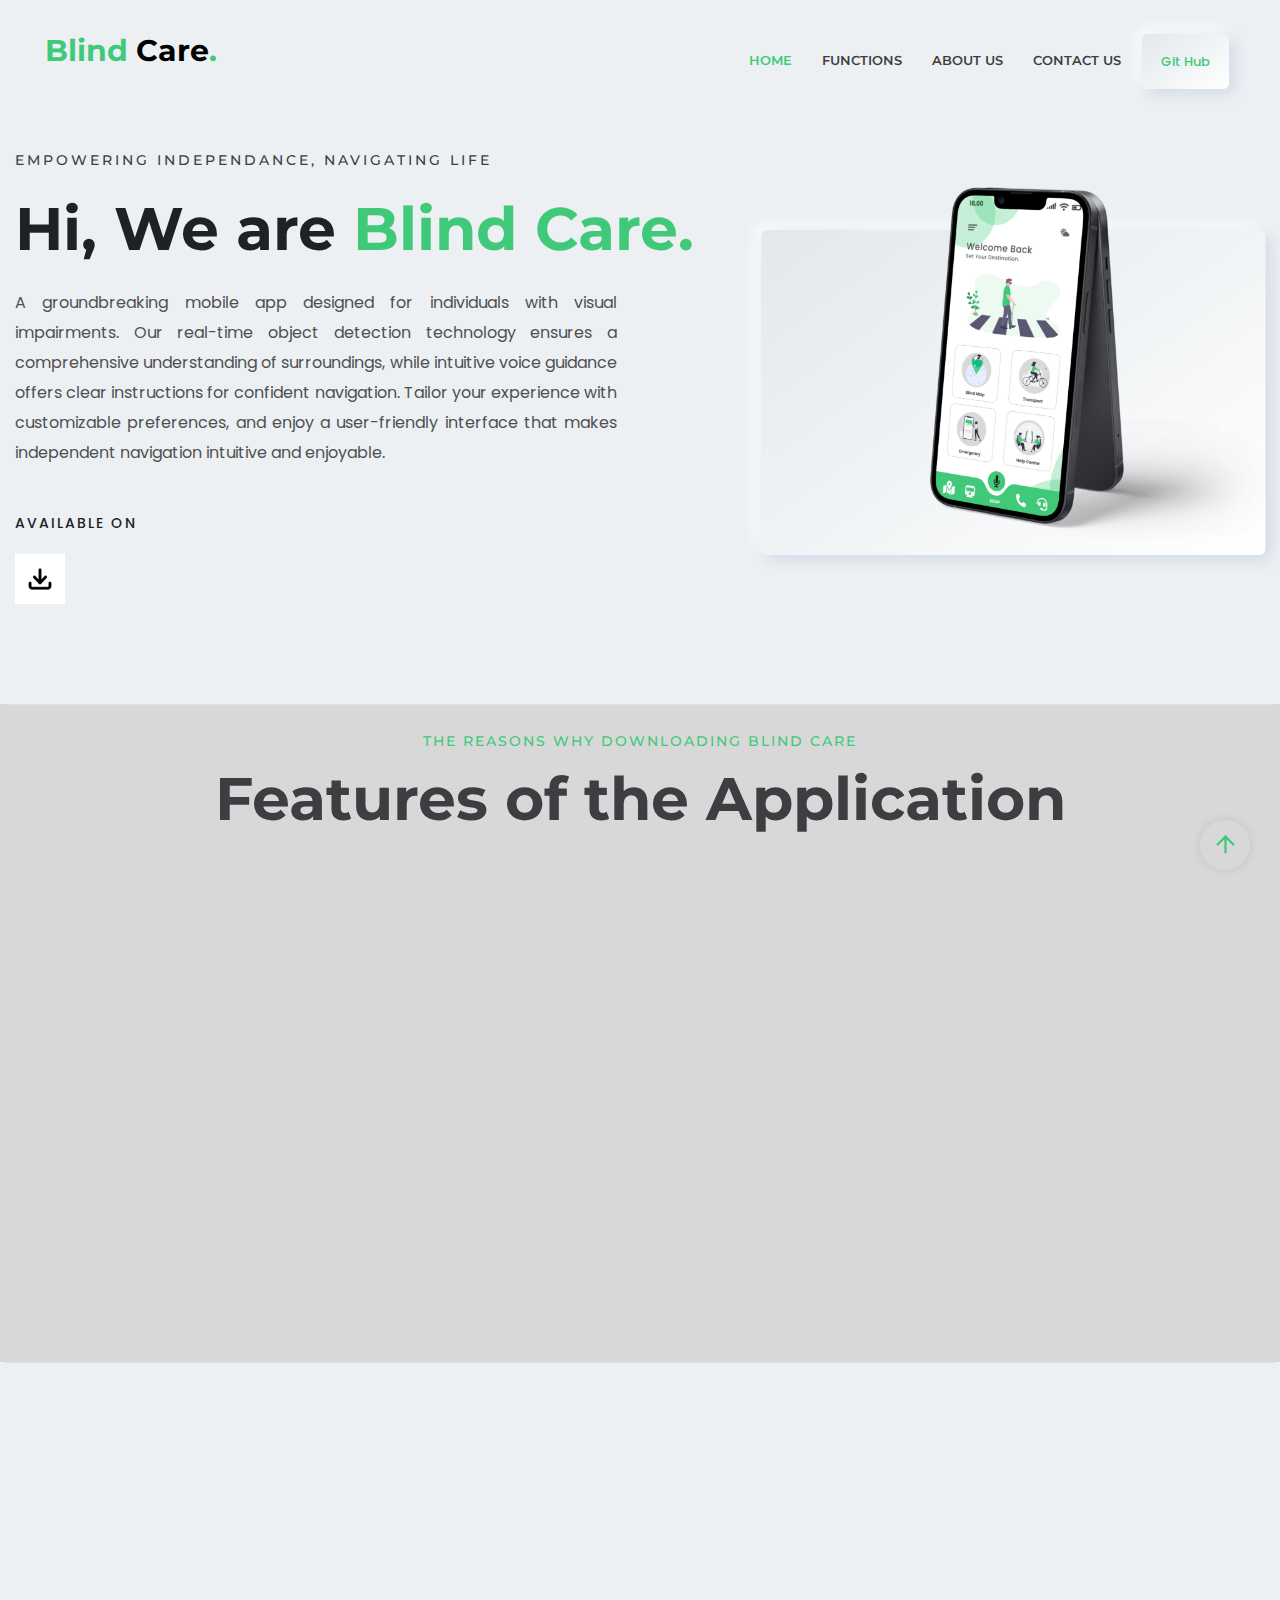
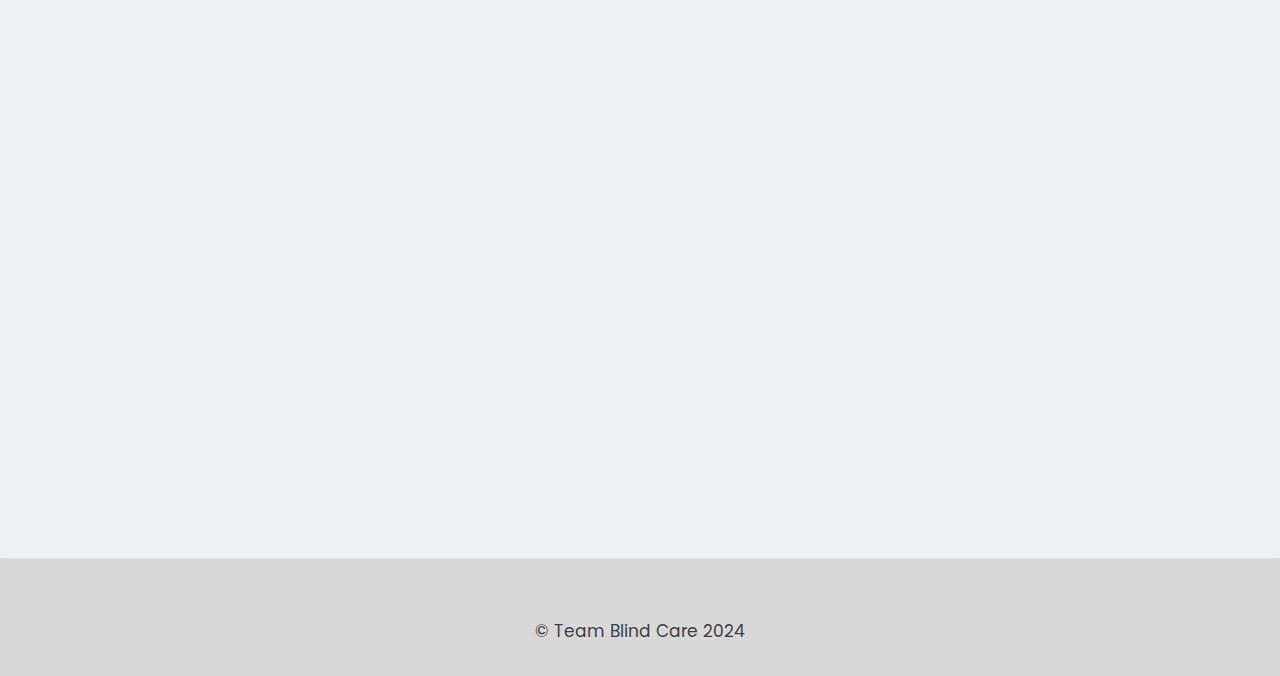
<file: index.html>
<!DOCTYPE html>
<html lang="en">

<head>

    <meta charset="utf-8">
    <meta http-equiv="x-ua-compatible" content="ie=edge">
    <title>Blind Care</title>
    <meta name="robots" content="noindex, follow" />
    <meta name="description" content="">
    <meta name="viewport" content="width=device-width, initial-scale=1, shrink-to-fit=no">

    <!-- CSS 
    ============================================ -->
    <link rel="stylesheet" href="assets/css/vendor/bootstrap.min.css">
    <link rel="stylesheet" href="assets/css/vendor/slick.css">
    <link rel="stylesheet" href="assets/css/vendor/slick-theme.css">
    <link rel="stylesheet" href="assets/css/vendor/aos.css">
    <link rel="stylesheet" href="assets/css/plugins/feature.css">
    <link rel="shortcut icon" href="./assets/images/favicon.ico" type="image/x-icon">
    <!-- Style css -->
    <link rel="stylesheet" href="assets/css/style.css">
</head>

<body class="template-color-1 spybody white-version" data-spy="scroll" data-target=".navbar-example2" data-offset="150">

    <!-- Start Header -->
    <header class="rn-header haeder-default black-logo-version header--fixed header--sticky">
        <div class="header-wrapper rn-popup-mobile-menu m--0 row align-items-center">
            <!-- Start Header Left -->
            <div class="col-lg-2 col-6">
                <div class="header-left">
                    <h3 id="name">Blind<span class="name"> Care</span>.</h3>
                </div>
            </div>
            <!-- End Header Left -->
            <!-- Start Header Center -->
            <div class="col-lg-10 col-6">
                <div class="header-center">
                    <nav id="sideNav" class="mainmenu-nav navbar-example2 d-none d-xl-block">
                        <!-- Start Mainmanu Nav -->
                        <ul class="primary-menu nav nav-pills">
                            <li class="nav-item"><a class="nav-link smoth-animation active" href="#home">Home</a></li>
                            <!-- <li class="nav-item"><a class="nav-link smoth-animation" href="#features">Services</a></li> -->
                            <li class="nav-item"><a class="nav-link smoth-animation" href="#portfolio">Functions</a></li>
                            <!-- <li class="nav-item"><a class="nav-link smoth-animation" href="#resume">Resume</a></li> -->
                            <li class="nav-item"><a class="nav-link smoth-animation" href="#testimonial">About Us</a></li>
                            <li class="nav-item"><a class="nav-link smoth-animation" href="#contacts">Contact Us</a></li>
                        </ul>
                        <!-- End Mainmanu Nav -->
                    </nav>
                    <!-- Start Header Right  -->
                    <div class="header-right">
                        <a class="rn-btn" target="_blank" href="https://github.com/ImKavinduSandaruwan/Blind_Care"><span>Git Hub</span></a>
                        <div class="hamberger-menu d-block d-xl-none">
                            <i id="menuBtn" class="feather-menu humberger-menu"></i>
                        </div>
                        <div class="close-menu d-block">
                            <span class="closeTrigger">
                            <i data-feather="x"></i>
                        </span>
                        </div>
                    </div>
                    <!-- End Header Right  -->

                </div>
            </div>
            <!-- End Header Center -->
        </div>
    </header>
    <!-- End Header Area -->
    <!-- Start Popup Mobile Menu  -->
    <div class="popup-mobile-menu">
        <div class="inner">
            <div class="menu-top">
                <div class="menu-header">
                    <a class="logo" href="index.html">
                        <h3 id="name">We are<span class="name"> Blind Care</span>.</h3>
                    </a>
                    <div class="close-button">
                        <button class="close-menu-activation close"><i data-feather="x"></i></button>
                    </div>
                </div>
                <p class="discription">Empowering Independance, Navigating Life.</p>
            </div>
            <div class="content">
                <ul class="primary-menu nav nav-pills">
                    <li class="nav-item"><a class="nav-link smoth-animation active" href="#home">Home</a></li>
                    <li class="nav-item"><a class="nav-link smoth-animation" href="#portfolio">Functions</a></li>
                    <li class="nav-item"><a class="nav-link smoth-animation" href="#testimonial">Team Members</a></li>
                    <li class="nav-item"><a class="nav-link smoth-animation" href="#resume">Contact Us</a></li>
                </ul>
                <!-- social sharea area -->
                <div class="social-share-style-1 mt--40">
                    <span class="title">Find Us</span>
                    <ul class="social-share d-flex liststyle">
                        <li class="facebook"><a href="#"><svg xmlns="http://www.w3.org/2000/svg" width="24" height="24" viewBox="0 0 24 24" fill="none" stroke="currentColor" stroke-width="2" stroke-linecap="round" stroke-linejoin="round" class="feather feather-facebook">
                                    <path d="M18 2h-3a5 5 0 0 0-5 5v3H7v4h3v8h4v-8h3l1-4h-4V7a1 1 0 0 1 1-1h3z"></path>
                                </svg></a>
                        </li>
                        <li class="instagram"><a href="#"><svg xmlns="http://www.w3.org/2000/svg" width="24" height="24" viewBox="0 0 24 24" fill="none" stroke="currentColor" stroke-width="2" stroke-linecap="round" stroke-linejoin="round" class="feather feather-instagram">
                                    <rect x="2" y="2" width="20" height="20" rx="5" ry="5"></rect>
                                    <path d="M16 11.37A4 4 0 1 1 12.63 8 4 4 0 0 1 16 11.37z"></path>
                                    <line x1="17.5" y1="6.5" x2="17.51" y2="6.5"></line>
                                </svg></a>
                        </li>
                        <li class="linkedin"><a href="#"><svg xmlns="http://www.w3.org/2000/svg" width="24" height="24" viewBox="0 0 24 24" fill="none" stroke="currentColor" stroke-width="2" stroke-linecap="round" stroke-linejoin="round" class="feather feather-linkedin">
                                    <path d="M16 8a6 6 0 0 1 6 6v7h-4v-7a2 2 0 0 0-2-2 2 2 0 0 0-2 2v7h-4v-7a6 6 0 0 1 6-6z"></path>
                                    <rect x="2" y="9" width="4" height="12"></rect>
                                    <circle cx="4" cy="4" r="2"></circle>
                                </svg></a>
                        </li>
                    </ul>
                </div>
                <!-- end -->
            </div>
        </div>
    </div>
    <!-- End Popup Mobile Menu  -->




    <main class="main-page-wrapper">

        <!-- Start Slider Area -->
        <div id="home" class="rn-slider-area">
            <div class="slide slider-style-1">
                <div class="container">
                    <div class="row row--30 align-items-center">
                        <div class="order-2 order-lg-1 col-lg-7 mt_md--50 mt_sm--50 mt_lg--30">
                            <div class="content">
                                <div class="inner">
                                    <span class="subtitle">Empowering Independance, Navigating Life</span>
                                    <h1 class="title">Hi, We are <span> Blind Care.</span><br>
                                    </h1>

                                    <div>
                                        <p class="description">A groundbreaking mobile app designed for individuals with visual impairments. Our real-time object detection technology ensures a comprehensive understanding of surroundings, while intuitive voice guidance offers clear instructions for confident navigation. Tailor your experience with customizable preferences, and enjoy a user-friendly interface that makes independent navigation intuitive and enjoyable.
                                        </p>
                                    </div>
                                </div>
                                <div class="row">
                                    <div class="col-lg-6 col-xl-6 col-md-6 col-sm-6 col-12">
                                        <div class="social-share-inner-left">
                                            <span class="title">Available on</span>
                                            <br>
                                            <a href="https://drive.google.com/file/d/1qJJpieVIhlDwhWWihxCuGjbiRcpOrR1H/view?usp=sharing" target="_blank">
                                                <img src="assets/images/downloadapp.webp" alt="" width="50" height="50">
                                            </a>
                                        </div>
                                    </div>                                  
                                </div>
                            </div>
                        </div>

                        <div class="order-1 order-lg-2 col-lg-5">
                            <div class="thumbnail">
                                <div class="inner">
                                        <img src="./assets/images/iPhone 13.png" alt="Personal Portfolio Images">
                                </div>
                            </div>
                        </div>
                    </div>
                </div>
            </div>
        </div>
        <!-- End Slider Area -->

        <!-- Start Portfolio Area -->
        <div class="rn-portfolio-area rn-section-gap section-separator" id="portfolio" style="background-color: rgb(216, 216, 216);">
            <div class="container">
                <div class="row">
                    <div class="col-lg-12">
                        <div data-aos="fade-up" data-aos-duration="500" data-aos-delay="100" data-aos-once="true" class="section-title text-center">
                            <span class="subtitle">The reasons why downloading blind care</span>
                            <h2 class="title">Features of the Application</h2>
                        </div>
                    </div>
                </div>

                <div class="row row--25 mt--10 mt_md--10 mt_sm--10">
                    <!-- Start Single Portfolio -->
                    <div data-aos="fade-up" data-aos-delay="100" data-aos-once="true" class="col-lg-6 col-xl-4 col-md-6 col-12 mt--50 mt_md--30 mt_sm--30">
                        <div class="rn-portfolio" data-toggle="modal" data-target="#exampleModalCenter">
                            <div class="inner">
                                <div class="thumbnail">
                                    <a href="javascript:void(0)">
                                        <img src="assets/images/obj.png">
                                    </a>
                                </div>
                                <div class="content">
                                    <div class="category-info">
                                        <div class="category-list">
                                            <a href="javascript:void(0)">Recognize objects when navigating</a>
                                        </div>
                                        <div class="meta">
                                            <span><a href="javascript:void(0)"><i class="feather-heart"></i></a>
                                                200</span>
                                        </div>
                                    </div>
                                    <h4 class="title"><a href="javascript:void(0)">Real Time Obejct Detection <i
                                                class="feather-arrow-up-right"></i></a></h4>
                                </div>
                            </div>
                        </div>
                    </div>
                    <!-- End Single Portfolio -->

                    <!-- Start Single Portfolio -->
                    <div data-aos="fade-up" data-aos-delay="300" data-aos-once="true" class="col-lg-6 col-xl-4 col-md-6 col-12 mt--50 mt_md--30 mt_sm--30">
                        <div class="rn-portfolio" data-toggle="modal" data-target="#exampleModalCenter">
                            <div class="inner">
                                <div class="thumbnail">
                                    <a href="javascript:void(0)">
                                        <img src="assets/images/map.png" alt="Personal Portfolio Images">
                                    </a>
                                </div>
                                <div class="content">
                                    <div class="category-info">
                                        <div class="category-list">
                                            <a href="javascript:void(0)">Customizable map function</a>
                                        </div>
                                        <div class="meta">
                                            <span><a href="javascript:void(0)"><i class="feather-heart"></i></a>
                                                160</span>
                                        </div>
                                    </div>
                                    <h4 class="title"><a href="javascript:void(0)">Blind Care Navigation Map
                                            maintain<i class="feather-arrow-up-right"></i></a></h4>
                                </div>
                            </div>
                        </div>
                    </div>
                    <!-- End Single Portfolio -->

                    <!-- Start Single Portfolio -->
                    <div data-aos="fade-up" data-aos-delay="500" data-aos-once="true" class="col-lg-6 col-xl-4 col-md-6 col-12 mt--50 mt_md--30 mt_sm--30">
                        <div class="rn-portfolio" data-toggle="modal" data-target="#exampleModalCenter">
                            <div class="inner">
                                <div class="thumbnail">
                                    <a href="javascript:void(0)">
                                        <img src="assets/images/call.png" alt="Personal Portfolio Images">
                                    </a>
                                </div>
                                <div class="content">
                                    <div class="category-info">
                                        <div class="category-list">
                                            <a href="javascript:void(0)">Get in touch with your family</a>
                                        </div>
                                        <div class="meta">
                                            <span><a href="javascript:void(0)"><i class="feather-heart"></i></a>
                                                570</span>
                                        </div>
                                    </div>
                                    <h4 class="title"><a href="javascript:void(0)">Emergency Caller
                                            <i class="feather-arrow-up-right"></i></a></h4>
                                </div>
                            </div>
                        </div>
                    </div>
                    <!-- End Single Portfolio -->
                    

                    
                </div>
            </div>
        </div>
        <!-- End portfolio Area -->

        <!-- Start Testimonia Area  -->
        <div class="rn-testimonial-area rn-section-gap section-separator" id="testimonial">
            <div class="container">
                <div class="row">
                    <div class="col-lg-12">
                        <div data-aos="fade-up" data-aos-duration="500" data-aos-delay="100" data-aos-once="true" class="section-title text-center">
                            <span class="subtitle">Check Out The Development Team</span>
                            <h2 class="title">About Us</h2>
                        </div>
                    </div>
                </div>
                <div class="row" data-aos="fade-up" data-aos-duration="500" data-aos-delay="300" data-aos-once="true">
                    <div class="col-lg-12">
                        <div class="testimonial-activation testimonial-pb mb--30">
                            <!-- Start Single testiminail -->
                            <div class="testimonial mt--50 mt_md--40 mt_sm--40">
                                <div class="inner">
                                    <div class="card-info">
                                        <div class="card-thumbnail">
                                            <img src="assets/images/man.png" alt="Testimonial-image">
                                        </div>
                                        <div class="card-content">
                                            <span class="subtitle mt--10">Undergraduate Software Engineering</span>
                                            <h3 class="title">Kavindu Sandaruwan</h3>
                                            <span class="designation">Mobile App | Machine Learning Dev</span>
                                        </div>
                                    </div>
                                    <div class="card-description">
                                        <div class="title-area">
                                            <div class="title-info">
                                                <h3 class="title">Who am I?</h3>
                                                <span class="date">Updated - Jan 21, 2024</span>
                                            </div>
                                            <div class="rating">
                                                <img src="assets/images/icons/rating.png" alt="rating-image">
                                                <img src="assets/images/icons/rating.png" alt="rating-image">
                                                <img src="assets/images/icons/rating.png" alt="rating-image">
                                                <img src="assets/images/icons/rating.png" alt="rating-image">
                                                <img src="assets/images/icons/rating.png" alt="rating-image">
                                            </div>
                                        </div>
                                        <div class="seperator"></div>
                                        <p class="discription">                            
                                            Introducing Kavindu, a seasoned software developer proficient in Mobile app dev ML and more. With a wealth of experience in software development, and brings a versatile skill set and a passion for creating efficient and innovative solutions.
                                        </p>
                                    </div>
                                </div>
                            </div>
                            <!--End Single testiminail -->
                            <!-- Start Single testiminail -->
                            <div class="testimonial mt--50 mt_md--40 mt_sm--40">
                                <div class="inner">
                                    <div class="card-info">
                                        <div class="card-thumbnail">
                                            <img src="assets/images/man.png" alt="Testimonial-image">
                                        </div>
                                        <div class="card-content">
                                            <span class="subtitle mt--10">Undergraduate Software Engineering</span>
                                            <h3 class="title">Malshi Sathsarani</h3>
                                            <span class="designation">Mobile App | UIUX</span>
                                        </div>
                                    </div>
                                    <div class="card-description">
                                        <div class="title-area">
                                            <div class="title-info">
                                                <h3 class="title">Who am I?</h3>
                                                <span class="date">Updated - Jan 21, 2024</span>
                                            </div>
                                            <div class="rating">
                                                <img src="assets/images/icons/rating.png" alt="rating-image">
                                                <img src="assets/images/icons/rating.png" alt="rating-image">
                                                <img src="assets/images/icons/rating.png" alt="rating-image">
                                                <img src="assets/images/icons/rating.png" alt="rating-image">
                                                <img src="assets/images/icons/rating.png" alt="rating-image">
                                            </div>
                                        </div>
                                        <div class="seperator"></div>
                                        <p class="discription">
                                            Introducing Malshi, a seasoned software developer proficient in Mobile app dev UIUX and more. With a wealth of experience in software development, and brings a versatile skill set and a passion for creating efficient and innovative solutions.
                                        </p>
                                    </div>
                                </div>
                            </div>
                            <!--End Single testiminail -->
                            <!-- Start Single testiminail -->
                            <div class="testimonial mt--50 mt_md--40 mt_sm--40">
                                <div class="inner">
                                    <div class="card-info">
                                        <div class="card-thumbnail">
                                            <img src="assets/images/man.png" alt="Testimonial-image">
                                        </div>
                                        <div class="card-content">
                                            <span class="subtitle mt--10">Undergraduate Software Engineering</span>
                                            <h3 class="title">Ginura Premawardana</h3>
                                            <span class="designation">Mobile App | Machine Learning Dev</span>
                                        </div>
                                    </div>
                                    <div class="card-description">
                                        <div class="title-area">
                                            <div class="title-info">
                                                <h3 class="title">Who am I?</h3>
                                                <span class="date">Updated - Jan 21, 2024</span>
                                            </div>
                                            <div class="rating">
                                                <img src="assets/images/icons/rating.png" alt="rating-image">
                                                <img src="assets/images/icons/rating.png" alt="rating-image">
                                                <img src="assets/images/icons/rating.png" alt="rating-image">
                                                <img src="assets/images/icons/rating.png" alt="rating-image">
                                                <img src="assets/images/icons/rating.png" alt="rating-image">
                                            </div>
                                        </div>
                                        <div class="seperator"></div>
                                        <p class="discription">
                                            Introducing Ginura, a seasoned software developer proficient in Mobile app dev ML and more. With a wealth of experience in software development, and brings a versatile skill set and a passion for creating efficient and innovative solutions.
                                        </p>
                                    </div>
                                </div>
                            </div>
                            <!--End Single testiminail -->

                            <!-- Start Single testiminail -->
                            <div class="testimonial mt--50 mt_md--40 mt_sm--40">
                                <div class="inner">
                                    <div class="card-info">
                                        <div class="card-thumbnail">
                                            <img src="assets/images/man.png" alt="Testimonial-image">
                                        </div>
                                        <div class="card-content">
                                            <span class="subtitle mt--10">Undergraduate Software Engineering</span>
                                            <h3 class="title">Infas Iqbal</h3>
                                            <span class="designation">Mobile App | Machine Learning Dev</span>
                                        </div>
                                    </div>
                                    <div class="card-description">
                                        <div class="title-area">
                                            <div class="title-info">
                                                <h3 class="title">Who am I?</h3>
                                                <span class="date">Updated - Jan 21, 2024</span>
                                            </div>
                                            <div class="rating">
                                                <img src="assets/images/icons/rating.png" alt="rating-image">
                                                <img src="assets/images/icons/rating.png" alt="rating-image">
                                                <img src="assets/images/icons/rating.png" alt="rating-image">
                                                <img src="assets/images/icons/rating.png" alt="rating-image">
                                                <img src="assets/images/icons/rating.png" alt="rating-image">
                                            </div>
                                        </div>
                                        <div class="seperator"></div>
                                        <p class="discription">
                                            Introducing Infas, a seasoned software developer proficient in Mobile app dev ML and more. With a wealth of experience in software development, and brings a versatile skill set and a passion for creating efficient and innovative solutions.
                                        </p>
                                    </div>
                                </div>
                            </div>
                            <!--End Single testiminail -->

                            <!-- Start Single testiminail -->
                            <div class="testimonial mt--50 mt_md--40 mt_sm--40">
                                <div class="inner">
                                    <div class="card-info">
                                        <div class="card-thumbnail">
                                            <img src="assets/images/man.png" alt="Testimonial-image">
                                        </div>
                                        <div class="card-content">
                                            <span class="subtitle mt--10">Undergraduate Software Engineering</span>
                                            <h3 class="title">Yohani Gankanda</h3>
                                            <span class="designation">Mobile App | Web Dev</span>
                                        </div>
                                    </div>
                                    <div class="card-description">
                                        <div class="title-area">
                                            <div class="title-info">
                                                <h3 class="title">Who am I?</h3>
                                                <span class="date">Updated - Jan 21, 2024</span>
                                            </div>
                                            <div class="rating">
                                                <img src="assets/images/icons/rating.png" alt="rating-image">
                                                <img src="assets/images/icons/rating.png" alt="rating-image">
                                                <img src="assets/images/icons/rating.png" alt="rating-image">
                                                <img src="assets/images/icons/rating.png" alt="rating-image">
                                                <img src="assets/images/icons/rating.png" alt="rating-image">
                                            </div>
                                        </div>
                                        <div class="seperator"></div>
                                        <p class="discription">
                                            Introducing Yohani, a seasoned software developer proficient in Mobile app dev Web dev and more. With a wealth of experience in software development, and brings a versatile skill set and a passion for creating efficient and innovative solutions.
                                        </p>
                                    </div>
                                </div>
                            </div>
                            <!--End Single testiminail -->
                        </div>
                    </div>
                </div>
            </div>
        </div>
        <!-- End Testimonia Area  -->

        
        
        <!-- Start Contact section -->
        <!-- <div class="color">
        <div class="rn-contact-area rn-section-gap section-separator" id="contacts">
            <div class="container">
                <div class="row">
                    <div class="col-lg-12">
                        <div class="section-title text-center">
                            <span class="subtitle">Wanna contact with us?</span>
                            <h2 class="title">Contact Us</h2>
                        </div>
                    </div>
                </div>
                <div class="row mt--50 mt_md--40 mt_sm--40 mt-contact-sm">
                    <div class="col-lg-5">
                        <div class="contact-about-area">
                            <div class="thumbnail">
                                <img src="assets/images/applogo-removebg.png" alt="contact-img">
                            </div>
                            <div class="title-area">
                                <h4 class="title">Team Blind Care</h4>
                                <span>Mobile Application | Web Development | UIUX | Machine Learning</span>
                            </div>
                            <div class="description">
                                <p>Lorem ipsum dolor sit amet consectetur adipisicing elit. At, fuga?.
                                </p>
                                <span class="mail">Email: <a href="mailto:kavinduy6p@gmail.com">mailtome@email.com</a></span>
                            </div>
                            <div class="social-area">
                                <div class="name">FIND US</div>
                                <div class="social-icone">
                                    <a href="#"><i data-feather="github"></i></a>
                                    <a href="#"><i data-feather="facebook"></i></a>
                                    <a href="#"><i data-feather="linkedin"></i></a>
                                    <a href="#"><i data-feather="slack"></i></a>
                                </div>
                            </div>
                        </div>
                    </div>
                    
                    <div data-aos-delay="600" class="col-lg-7 contact-input">
                        <div class="contact-form-wrapper">
                            <div class="introduce">

                                <form class="rnt-contact-form rwt-dynamic-form row" id="contact-form" method="POST" action="https://rainbowit.net/html/inbio/mail.php">

                                    <div class="col-lg-6">
                                        <div class="form-group">
                                            <label for="contact-name">Your Name *</label>
                                            <input class="form-control form-control-lg" name="contact-name" id="contact-name" type="text">
                                        </div>
                                    </div>

                                    <div class="col-lg-6">
                                        <div class="form-group">
                                            <label for="contact-phone">Phone Number</label>
                                            <input class="form-control" name="contact-phone" id="contact-phone" type="text">
                                        </div>
                                    </div>

                                    <div class="col-lg-12">
                                        <div class="form-group">
                                            <label for="contact-email">Email *</label>
                                            <input class="form-control form-control-sm" id="contact-email" name="contact-email" type="email">
                                        </div>
                                    </div>

                                    <div class="col-lg-12">
                                        <div class="form-group">
                                            <label for="subject">subject</label>
                                            <input class="form-control form-control-sm" id="subject" name="subject" type="text">
                                        </div>
                                    </div>

                                    <div class="col-lg-12">
                                        <div class="form-group">
                                            <label for="contact-message">Your Message *</label>
                                            <textarea name="contact-message" id="contact-message" cols="30" rows="10"></textarea>
                                        </div>
                                    </div>

                                    <div class="col-lg-12">
                                        <button name="submit" type="submit" id="submit" class="rn-btn" onclick="openEmail()">
                                            <span>SEND MESSAGE</span>
                                            <i data-feather="send"></i>
                                        </button>
                                    </div>
                                </form>
                            </div>
                        </div>
                    </div>
                </div>
            </div>
        </div>
        </div> -->
        <!-- End Contuct section -->

        <!-- Back to  top Start -->
        <div class="backto-top">
            <div>
                <i data-feather="arrow-up"></i>
            </div>
        </div>
        <!-- Back to top end -->



    </main>

    <!-- Start Footer Area -->
    <div class="rn-footer-area rn-section-gap section-separator" style="background-color: rgb(216, 216, 216);">
        <div class="container">
            <div class="row">
                <div class="col-lg-12">
                    <div class="footer-area text-center">
                        <p class="description mt--30">© <a target="_blank" href="">Team Blind Care 2024</a></p>
                    </div>
                </div>
            </div>
        </div>
    </div>
    
    <!-- End Footer Area -->

    <!-- JS ============================================ -->
    <script src="assets/js/vendor/jquery.js"></script>
    <script src="assets/js/vendor/modernizer.min.js"></script>
    <script src="assets/js/vendor/feather.min.js"></script>
    <script src="assets/js/vendor/slick.min.js"></script>
    <script src="assets/js/vendor/bootstrap.js"></script>
    <script src="assets/js/vendor/text-type.js"></script>
    <script src="assets/js/vendor/wow.js"></script>
    <script src="assets/js/vendor/aos.js"></script>
    <script src="assets/js/vendor/particles.js"></script>
    <!-- main JS -->
    <script src="assets/js/main.js"></script>

    <script>
        function openEmail() {
            const emailSubject = 'Contact Me';
            const emailAddress = 'kavinduy6p@gmail.com';
        
            const emailLink = `mailto:${emailAddress}?subject=${encodeURIComponent(emailSubject)}`;
        
            window.location.href = emailLink;
        }
        </script>

        
</body>

</html>
</file>
<file: assets/css/plugins/feature.css>
@font-face{font-family:'Feather';src:url('../../fonts/Feather144f.ttf?sdxovp') format('truetype'),url('../../fonts/Feather144f.woff?sdxovp') format('woff'),url('../../fonts/Feather144f.svg?sdxovp#Feather') format('svg');font-weight:normal;font-style:normal}[class^="feather-"],[class*=" feather-"]{font-family:'feather' !important;speak:none;font-style:normal;font-weight:normal;font-variant:normal;text-transform:none;line-height:1;-webkit-font-smoothing:antialiased;-moz-osx-font-smoothing:grayscale}.feather-activity:before{content:"\e900"}.feather-airplay:before{content:"\e901"}.feather-alecirclert-:before{content:"\e902"}.feather-alert-octagon:before{content:"\e903"}.feather-alert-triangle:before{content:"\e904"}.feather-align-center:before{content:"\e905"}.feather-align-justify:before{content:"\e906"}.feather-align-left:before{content:"\e907"}.feather-align-right:before{content:"\e908"}.feather-anchor:before{content:"\e909"}.feather-aperture:before{content:"\e90a"}.feather-archive:before{content:"\e90b"}.feather-arrow-down:before{content:"\e90c"}.feather-arrow-down-circle:before{content:"\e90d"}.feather-arrow-down-left:before{content:"\e90e"}.feather-arrow-down-right:before{content:"\e90f"}.feather-arrow-left:before{content:"\e910"}.feather-arrow-left-circle:before{content:"\e911"}.feather-arrow-right:before{content:"\e912"}.feather-arrow-right-circle:before{content:"\e913"}.feather-arrow-up:before{content:"\e914"}.feather-arrow-up-circle:before{content:"\e915"}.feather-arrow-up-left:before{content:"\e916"}.feather-arrow-up-right:before{content:"\e917"}.feather-at-sign:before{content:"\e918"}.feather-award:before{content:"\e919"}.feather-bar-chart:before{content:"\e91a"}.feather-bar-chart-2:before{content:"\e91b"}.feather-battery:before{content:"\e91c"}.feather-battery-charging:before{content:"\e91d"}.feather-bell:before{content:"\e91e"}.feather-bell-off:before{content:"\e91f"}.feather-bluetooth:before{content:"\e920"}.feather-bold:before{content:"\e921"}.feather-book:before{content:"\e922"}.feather-book-open:before{content:"\e923"}.feather-bookmark:before{content:"\e924"}.feather-box:before{content:"\e925"}.feather-briefcase:before{content:"\e926"}.feather-calendar:before{content:"\e927"}.feather-camera:before{content:"\e928"}.feather-camera-off:before{content:"\e929"}.feather-cast:before{content:"\e92a"}.feather-check:before{content:"\e92b"}.feather-check-circle:before{content:"\e92c"}.feather-check-square:before{content:"\e92d"}.feather-chevron-down:before{content:"\e92e"}.feather-chevron-left:before{content:"\e92f"}.feather-chevron-right:before{content:"\e930"}.feather-chevron-up:before{content:"\e931"}.feather-chevrons-down:before{content:"\e932"}.feather-chevrons-left:before{content:"\e933"}.feather-chevrons-right:before{content:"\e934"}.feather-chevrons-up:before{content:"\e935"}.feather-chrome:before{content:"\e936"}.feather-circle:before{content:"\e937"}.feather-clipboard:before{content:"\e938"}.feather-clock:before{content:"\e939"}.feather-cloud:before{content:"\e93a"}.feather-cloud-drizzle:before{content:"\e93b"}.feather-cloud-lightning:before{content:"\e93c"}.feather-cloud-off:before{content:"\e93d"}.feather-cloud-rain:before{content:"\e93e"}.feather-cloud-snow:before{content:"\e93f"}.feather-code:before{content:"\e940"}.feather-codepen:before{content:"\e941"}.feather-command:before{content:"\e942"}.feather-compass:before{content:"\e943"}.feather-copy:before{content:"\e944"}.feather-corner-down-left:before{content:"\e945"}.feather-corner-down-right:before{content:"\e946"}.feather-corner-left-down:before{content:"\e947"}.feather-corner-left-up:before{content:"\e948"}.feather-corner-right-down:before{content:"\e949"}.feather-corner-right-up:before{content:"\e94a"}.feather-corner-up-left:before{content:"\e94b"}.feather-corner-up-right:before{content:"\e94c"}.feather-cpu:before{content:"\e94d"}.feather-credit-card:before{content:"\e94e"}.feather-crop:before{content:"\e94f"}.feather-crosshair:before{content:"\e950"}.feather-database:before{content:"\e951"}.feather-delete:before{content:"\e952"}.feather-disc:before{content:"\e953"}.feather-dollar-sign:before{content:"\e954"}.feather-download:before{content:"\e955"}.feather-download-cloud:before{content:"\e956"}.feather-droplet:before{content:"\e957"}.feather-edit:before{content:"\e958"}.feather-edit-2:before{content:"\e959"}.feather-edit-3:before{content:"\e95a"}.feather-external-link:before{content:"\e95b"}.feather-eye:before{content:"\e95c"}.feather-eye-off:before{content:"\e95d"}.feather-facebook:before{content:"\e95e"}.feather-fast-forward:before{content:"\e95f"}.feather-feather:before{content:"\e960"}.feather-file:before{content:"\e961"}.feather-file-minus:before{content:"\e962"}.feather-file-plus:before{content:"\e963"}.feather-file-text:before{content:"\e964"}.feather-film:before{content:"\e965"}.feather-filter:before{content:"\e966"}.feather-flag:before{content:"\e967"}.feather-folder:before{content:"\e968"}.feather-folder-minus:before{content:"\e969"}.feather-folder-plus:before{content:"\e96a"}.feather-gift:before{content:"\e96b"}.feather-git-branch:before{content:"\e96c"}.feather-git-commit:before{content:"\e96d"}.feather-git-merge:before{content:"\e96e"}.feather-git-pull-request:before{content:"\e96f"}.feather-github:before{content:"\e970"}.feather-gitlab:before{content:"\e971"}.feather-globe:before{content:"\e972"}.feather-grid:before{content:"\e973"}.feather-hard-drive:before{content:"\e974"}.feather-hash:before{content:"\e975"}.feather-headphones:before{content:"\e976"}.feather-heart:before{content:"\e977"}.feather-help-circle:before{content:"\e978"}.feather-home:before{content:"\e979"}.feather-image:before{content:"\e97a"}.feather-inbox:before{content:"\e97b"}.feather-info:before{content:"\e97c"}.feather-instagram:before{content:"\e97d"}.feather-italic:before{content:"\e97e"}.feather-layers:before{content:"\e97f"}.feather-layout:before{content:"\e980"}.feather-life-buoy:before{content:"\e981"}.feather-link:before{content:"\e982"}.feather-link-2:before{content:"\e983"}.feather-linkedin:before{content:"\e984"}.feather-list:before{content:"\e985"}.feather-loader:before{content:"\e986"}.feather-lock:before{content:"\e987"}.feather-log-in:before{content:"\e988"}.feather-log-out:before{content:"\e989"}.feather-mail:before{content:"\e98a"}.feather-map:before{content:"\e98b"}.feather-map-pin:before{content:"\e98c"}.feather-maximize:before{content:"\e98d"}.feather-maximize-2:before{content:"\e98e"}.feather-menu:before{content:"\e98f"}.feather-message-circle:before{content:"\e990"}.feather-message-square:before{content:"\e991"}.feather-mic:before{content:"\e992"}.feather-mic-off:before{content:"\e993"}.feather-minimize:before{content:"\e994"}.feather-minimize-2:before{content:"\e995"}.feather-minus:before{content:"\e996"}.feather-minus-circle:before{content:"\e997"}.feather-minus-square:before{content:"\e998"}.feather-monitor:before{content:"\e999"}.feather-moon:before{content:"\e99a"}.feather-more-horizontal:before{content:"\e99b"}.feather-more-vertical:before{content:"\e99c"}.feather-move:before{content:"\e99d"}.feather-music:before{content:"\e99e"}.feather-navigation:before{content:"\e99f"}.feather-navigation-2:before{content:"\e9a0"}.feather-octagon:before{content:"\e9a1"}.feather-package:before{content:"\e9a2"}.feather-paperclip:before{content:"\e9a3"}.feather-pause:before{content:"\e9a4"}.feather-pause-circle:before{content:"\e9a5"}.feather-percent:before{content:"\e9a6"}.feather-phone:before{content:"\e9a7"}.feather-phone-call:before{content:"\e9a8"}.feather-phone-forwarded:before{content:"\e9a9"}.feather-phone-incoming:before{content:"\e9aa"}.feather-phone-missed:before{content:"\e9ab"}.feather-phone-off:before{content:"\e9ac"}.feather-phone-outgoing:before{content:"\e9ad"}.feather-pie-chart:before{content:"\e9ae"}.feather-play:before{content:"\e9af"}.feather-play-circle:before{content:"\e9b0"}.feather-plus:before{content:"\e9b1"}.feather-plus-circle:before{content:"\e9b2"}.feather-plus-square:before{content:"\e9b3"}.feather-pocket:before{content:"\e9b4"}.feather-power:before{content:"\e9b5"}.feather-printer:before{content:"\e9b6"}.feather-radio:before{content:"\e9b7"}.feather-refresh-ccw:before{content:"\e9b8"}.feather-refresh-cw:before{content:"\e9b9"}.feather-repeat:before{content:"\e9ba"}.feather-rewind:before{content:"\e9bb"}.feather-rotate-ccw:before{content:"\e9bc"}.feather-rotate-cw:before{content:"\e9bd"}.feather-rss:before{content:"\e9be"}.feather-save:before{content:"\e9bf"}.feather-scissors:before{content:"\e9c0"}.feather-search:before{content:"\e9c1"}.feather-send:before{content:"\e9c2"}.feather-server:before{content:"\e9c3"}.feather-settings:before{content:"\e9c4"}.feather-share:before{content:"\e9c5"}.feather-share-2:before{content:"\e9c6"}.feather-shield:before{content:"\e9c7"}.feather-shield-off:before{content:"\e9c8"}.feather-shopping-bag:before{content:"\e9c9"}.feather-shopping-cart:before{content:"\e9ca"}.feather-shuffle:before{content:"\e9cb"}.feather-sidebar:before{content:"\e9cc"}.feather-skip-back:before{content:"\e9cd"}.feather-skip-forward:before{content:"\e9ce"}.feather-slack:before{content:"\e9cf"}.feather-slash:before{content:"\e9d0"}.feather-sliders:before{content:"\e9d1"}.feather-smartphone:before{content:"\e9d2"}.feather-speaker:before{content:"\e9d3"}.feather-square:before{content:"\e9d4"}.feather-star:before{content:"\e9d5"}.feather-stop-circle:before{content:"\e9d6"}.feather-sun:before{content:"\e9d7"}.feather-sunrise:before{content:"\e9d8"}.feather-sunset:before{content:"\e9d9"}.feather-tablet:before{content:"\e9da"}.feather-tag:before{content:"\e9db"}.feather-target:before{content:"\e9dc"}.feather-terminal:before{content:"\e9dd"}.feather-thermometer:before{content:"\e9de"}.feather-thumbs-down:before{content:"\e9df"}.feather-thumbs-up:before{content:"\e9e0"}.feather-toggle-left:before{content:"\e9e1"}.feather-toggle-right:before{content:"\e9e2"}.feather-trash:before{content:"\e9e3"}.feather-trash-2:before{content:"\e9e4"}.feather-trending-down:before{content:"\e9e5"}.feather-trending-up:before{content:"\e9e6"}.feather-triangle:before{content:"\e9e7"}.feather-truck:before{content:"\e9e8"}.feather-tv:before{content:"\e9e9"}.feather-twitter:before{content:"\e9ea"}.feather-type:before{content:"\e9eb"}.feather-umbrella:before{content:"\e9ec"}.feather-underline:before{content:"\e9ed"}.feather-unlock:before{content:"\e9ee"}.feather-upload:before{content:"\e9ef"}.feather-upload-cloud:before{content:"\e9f0"}.feather-user:before{content:"\e9f1"}.feather-user-check:before{content:"\e9f2"}.feather-user-minus:before{content:"\e9f3"}.feather-user-plus:before{content:"\e9f4"}.feather-user-x:before{content:"\e9f5"}.feather-users:before{content:"\e9f6"}.feather-video:before{content:"\e9f7"}.feather-video-off:before{content:"\e9f8"}.feather-voicemail:before{content:"\e9f9"}.feather-volume:before{content:"\e9fa"}.feather-volume-1:before{content:"\e9fb"}.feather-volume-2:before{content:"\e9fc"}.feather-volume-x:before{content:"\e9fd"}.feather-watch:before{content:"\e9fe"}.feather-wifi:before{content:"\e9ff"}.feather-wifi-off:before{content:"\ea00"}.feather-wind:before{content:"\ea01"}.feather-x:before{content:"\ea02"}.feather-x-circle:before{content:"\ea03"}.feather-x-square:before{content:"\ea04"}.feather-youtube:before{content:"\ea05"}.feather-zap:before{content:"\ea06"}.feather-zap-off:before{content:"\ea07"}.feather-zoom-in:before{content:"\ea08"}.feather-zoom-out:before{content:"\ea09"}
</file>
